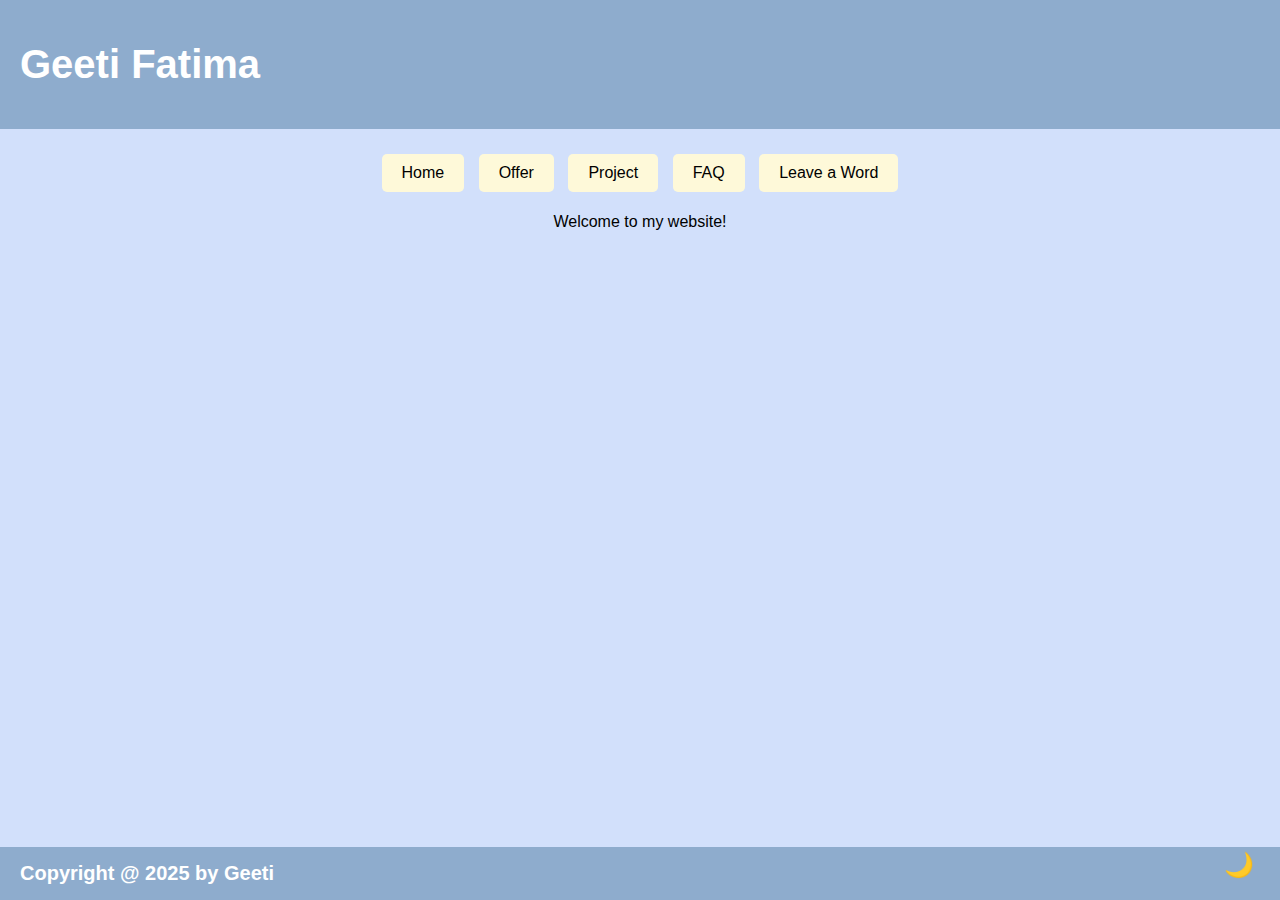
<file: index.html>
<!DOCTYPE html>
<html lang="en">
<head>
    <meta charset="UTF-8">
    <meta name="viewport" content="width=device-width, initial-scale=1.0">
    <title>Geeti Fatima</title>
    <link rel="stylesheet" href="styles.css">
</head>
<body>
    <header>
        <h1>Geeti Fatima</h1>
    </header>

    <nav class="nav-buttons">
        <a href="#" id="home-button">Home</a>
        <a href="#">Offer</a>
        <a href="#" id="project-button">Project</a>
        <a href="#" id="faq-button">FAQ</a>
        <a href="#">Leave a Word</a>
    </nav>

    <main>
        <p>Welcome to my website!</p>
    </main>

    <footer>
        Copyright @ 2025 by Geeti
    </footer>

    <button id="theme-toggle">🌙</button>

    <script src="script.js"></script>
</body>
</html>
</file>
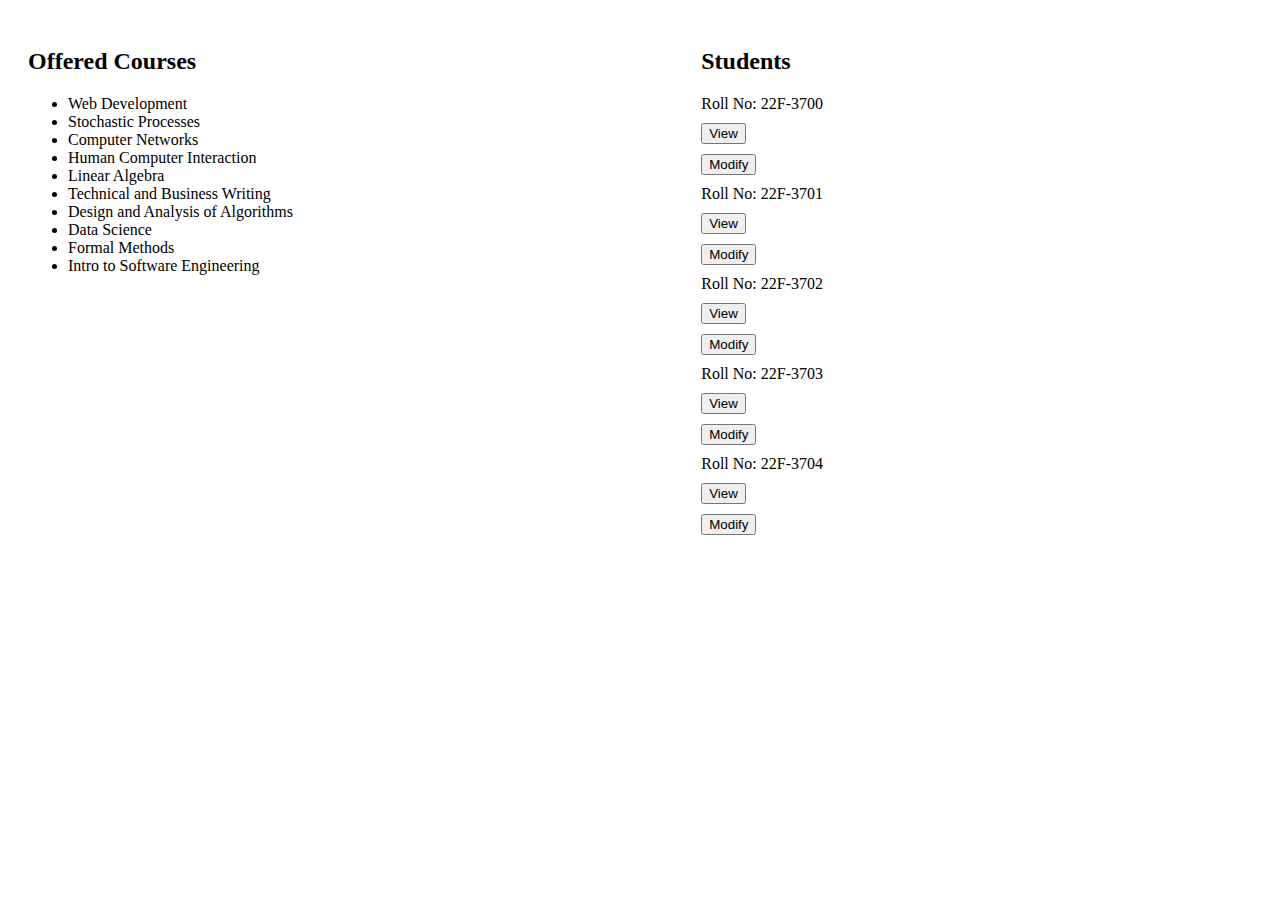
<file: coursesOffered.html>
<!DOCTYPE html>
<html lang="en">
<head>
    <meta charset="UTF-8">
    <meta name="viewport" content="width=device-width, initial-scale=1.0">
    <title>Course Enrollment</title>
    <style>
        body {
            display: flex;
            justify-content: space-between;
            padding: 20px;
        }
        .courses, .students {
            width: 45%;
        }
        .students button {
            display: block;
            margin: 10px 0;
        }
    </style>
</head>
<body>
    <div class="courses">
        <h2>Offered Courses</h2>
        <ul id="courseList">
            <li>Web Development</li>
            <li>Stochastic Processes</li>
            <li>Computer Networks</li>
            <li>Human Computer Interaction</li>
            <li>Linear Algebra</li>
            <li>Technical and Business Writing</li>
            <li>Design and Analysis of Algorithms</li>
            <li>Data Science</li>
            <li>Formal Methods</li>
            <li>Intro to Software Engineering</li>
        </ul>
    </div>
    <div class="students">
        <h2>Students</h2>
        <div id="studentList">
            <div>
                <span>Roll No: 22F-3700</span>
                <button onclick="viewCourses(1)">View</button>
                <button onclick="modifyCourses(1)">Modify</button>
            </div>
            <div>
                <span>Roll No: 22F-3701</span>
                <button onclick="viewCourses(2)">View</button>
                <button onclick="modifyCourses(2)">Modify</button>
            </div>
            <div>
                <span>Roll No: 22F-3702</span>
                <button onclick="viewCourses(3)">View</button>
                <button onclick="modifyCourses(3)">Modify</button>
            </div>
            <div>
                <span>Roll No: 22F-3703</span>
                <button onclick="viewCourses(4)">View</button>
                <button onclick="modifyCourses(4)">Modify</button>
            </div>
            <div>
                <span>Roll No: 22F-3704</span>
                <button onclick="viewCourses(5)">View</button>
                <button onclick="modifyCourses(5)">Modify</button>
            </div>
        </div>
    </div>

    <script>
        const students = {
            1: [],
            2: [],
            3: [],
            4: [],
            5: []
        };

        function viewCourses(rollNo) {
            alert(`Student Roll No: ${rollNo}\nEnrolled Courses: ${students[rollNo].join(', ') || 'None'}`);
        }

        function modifyCourses(rollNo) {
            const courseList = document.getElementById('courseList').children;
            let courseOptions = '';
            for (let i = 0; i < courseList.length; i++) {
                courseOptions += `${i + 1}. ${courseList[i].innerText}\n`;
            }
            const courseIndex = prompt(`Select a course to enroll/unenroll (1-10):\n${courseOptions}`);
            if (courseIndex < 1 || courseIndex > 10) {
                alert('Invalid course selection');
                return;
            }
            const courseName = courseList[courseIndex - 1].innerText;
            const coursePos = students[rollNo].indexOf(courseName);
            if (coursePos === -1) {
                if (students[rollNo].length < 7) {
                    students[rollNo].push(courseName);
                    alert(`Enrolled in ${courseName}`);
                } else {
                    alert('Maximum course capacity reached');
                }
            } else {
                students[rollNo].splice(coursePos, 1);
                alert(`Unenrolled from ${courseName}`);
            }
        }
    </script>
</body>
</html></div></ul></div>
</file>
<file: styles.css>
/* Default Light Mode Colors */
body {
    font-family: Arial, sans-serif;
    text-align: center;
    margin: 0;
    padding: 0;
    background-color: #D2E0FB;
    color: black;
    cursor: none; /* Hide default cursor */
    transition: background-color 0.5s, color 0.5s;
}

/* Header and Footer */
header, footer {
    background-color: #8EACCD;
    padding: 15px;
    font-size: 20px; /* Slightly smaller */
    font-weight: bold;
    text-align: left;
    padding-left: 20px;
    color: white;
}

footer {
    position: fixed;
    bottom: 0;
    width: 100%;
}

/* Navigation Links */
.nav-buttons {
    margin-top: 20px;
}

.nav-buttons a {
    text-decoration: none;
    background-color: #FEF9D9;
    color: black;
    padding: 10px 20px;
    margin: 5px;
    border-radius: 5px;
    display: inline-block;
    transition: background-color 0.3s;
}

.nav-buttons a:hover {
    background-color: #DEE5D4; /* Darker on hover */
}

/* Cursor Styling */
.cursor-dot {
    position: absolute;
    width: 20px;
    height: 20px;
    border: 2px solid green;
    border-radius: 50%;
    pointer-events: none;
    transform: translate(-50%, -50%);
    z-index: 1000;
    background: none;
}

/* Arrow for Direction */
.arrow {
    position: absolute;
    font-size: 18px;
    font-weight: bold;
    color: green;
    pointer-events: none;
    z-index: 1001;
}

/* Dark Mode */
.dark-mode {
    background-color: #0C0C0C;
    color: white;
}

/* Dark Mode Header & Footer */
.dark-mode header, .dark-mode footer {
    background-color: #481E14;
}

/* Dark Mode Links */
.dark-mode .nav-buttons a {
    background-color: #9B3922;
    color: white;
}

.dark-mode .nav-buttons a:hover {
    background-color: #F2613F;
}

/* Theme Toggle Button (Fixed at Bottom Right) */
#theme-toggle {
    position: fixed;
    bottom: 20px;
    right: 20px;
    background: none;
    border: none;
    font-size: 24px;
    cursor: pointer;
    transition: transform 0.3s, color 0.3s;
    z-index: 1000;
    color: black; /* Default color for light mode */
}

#theme-toggle:hover {
    transform: scale(1.2);
}

/* Sun (☀️) in Yellow for Dark Mode */
.dark-mode #theme-toggle {
    color: yellow;
}

.big-name {
    font-size: 4em; /* Double the default h1 size */
    font-weight: bold;
    margin-top: 50px;
}

.strength {
    font-size: 2em;
    margin-top: 10px;
}

.faq-container {
    max-width: 600px;
    margin: 20px auto;
}

.faq-item {
    background-color: #f4f4f4;
    margin-bottom: 10px;
    padding: 10px;
    border-radius: 5px;
    transition: 0.3s;
}

.faq-question {
    display: flex;
    justify-content: space-between;
    align-items: center;
    font-weight: bold;
    cursor: pointer;
}

.faq-toggle {
    background: none;
    border: none;
    font-size: 16px;
    cursor: pointer;
}

.faq-answer {
    display: none;
    margin-top: 10px;
    font-size: 14px;
}

.faq-answer.active {
    display: block;
}

.projects-container {
    display: flex;
    justify-content: center;
    flex-wrap: wrap;
    gap: 20px;
    margin-top: 20px;
}

.cube {
    width: 120px;
    height: 120px;
    position: relative;
    transform-style: preserve-3d;
    transition: transform 1s;
    cursor: pointer;
}

.cube-inner {
    width: 100%;
    height: 100%;
    position: absolute;
    transform-style: preserve-3d;
}

.cube-face {
    position: absolute;
    width: 120px;
    height: 120px;
    background-color: #FEF9D9;
    color: black;
    border: 2px solid #8EACCD;
    display: flex;
    align-items: center;
    justify-content: center;
    font-size: 14px;
    font-weight: bold;
}

/* Positioning faces */
.cube-front { transform: translateZ(60px); }
.cube-back { transform: rotateY(180deg) translateZ(60px); }
.cube-top { transform: rotateX(90deg) translateZ(60px); }
.cube-bottom { transform: rotateX(-90deg) translateZ(60px); }
.cube-left { transform: rotateY(-90deg) translateZ(60px); }
.cube-right { transform: rotateY(90deg) translateZ(60px); }

/* Rotate the cube on click */
.cube.rotated {
    transform: rotateY(180deg) rotateX(180deg);
}
</file>
